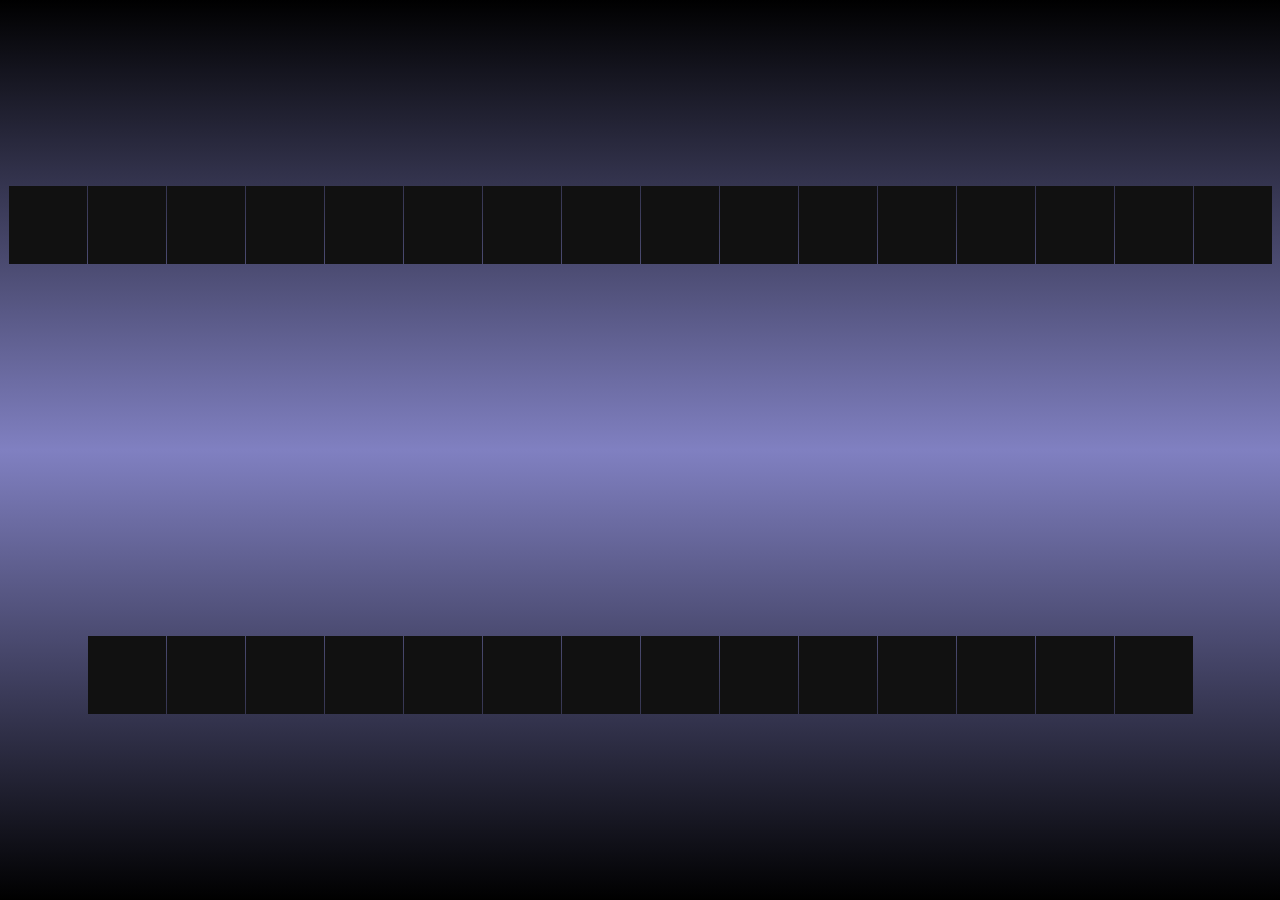
<file: background.html>
<!DOCTYPE html>
<html lang="en">
<head>
  <meta charset="UTF-8">
  <meta name="viewport" content="width=device-width, initial-scale=1.0">
  <title>Document</title>
<style>
  *{
    margin:0;
    padding: 0;
    box-sizing: border-box;
  }
  body{
    background-color: black;
    display: flex;
    justify-content: center;
    align-items: center;
    min-height: 100vh;

  }
  section{
    position: absolute;
    width: 100vw;
    height: 100vh;
    display: flex;
    justify-content: center;
    align-items: center;
    gap: 1px;
    flex-wrap: wrap;
  }
  section::before{
    position: absolute;
    content: '';
    width: 100%;
    height: 100%;
    background: linear-gradient(black,rgb(128, 128, 193),black);
    animation: animate 8s linear infinite ;
  }
  @keyframes animate{
      0%{
          transform: translateY(-100%);
      }
      100%{
        transform: translateY(100%);
      }
  }
  span{
    position: relative;
    width: calc(6.25vw - 2px);
    height: calc(6.25vw - 2px);
    background: #111;
    transition: 8s ;
  }
  span:hover{
    background: #2fc8fc;
    transition: 0s;
  }
</style>
</head>
<body>
  <section>
    <span></span><span></span><span></span><span></span><span></span><span></span><span></span><span></span><span></span><span></span><span></span><span></span><span></span><span></span><span></span><span></span><span></span><span></span><span></span><span></span><span></span><span></span><span></span><span></span><span></span> <span></span><span></span><span></span><span></span><span><span></span><span></span><span></span><span></span><span></span><span></span><span></span><span></span><span></span><span></span><span></span><span></span><span></span><span></span><span></span><span></span><span></span><span></span><span></span><span></span><span></span><span></span><span></span><span></span><span></span><span></span><span></span><span></span><span></span><span></span><span></span><span></span><span></span><span></span><span></span><span></span><span></span><span></span><span></span><span></span><span></span><span></span><span></span><span></span><span></span><span></span><span></span><span></span><span></span><span></span><span></span><span></span><span></span><span></span><span></span><span></span><span></span><span></span><span></span><span></span><span></span><span></span><span></span><span></span><span></span><span></span><span></span><span></span><span></span><span></span><span></span><span></span><span></span><span></span><span></span><span></span><span></span><span></span><span></span><span></span><span></span><span></span><span></span><span></span><span></span><span></span><span></span><span></span><span></span><span></span><span></span><span></span><span></span><span></span><span></span><span></span><span></span><span></span><span></span><span></span><span></span><span></span><span></span><span></span><span></span><span></span><span></span><span></span><span></span><span></span><span></span><span></span><span></span><span></span><span></span><span></span><span></span><span></span><span></span><span></span><span></span><span></span><span></span><span></span><span></span><span></span><span></span><span></span><span></span><span></span><span></span><span></span><span></span><span></span><span></span><span></span><span></span><span></span><span></span><span></span><span></span><span></span><span></span><span></span><span></span><span></span><span></span><span></span><span></span><span></span><span></span><span></span><span></span><span></span><span></span><span></span><span></span><span></span><span></span><span></span><span></span><span></span><span></span><span></span><span></span><span></span><span></span><span></span><span></span><span></span><span></span><span></span><span></span><span></span><span></span><span></span><span></span><span></span><span></span><span></span><span></span><span></span><span></span><span></span><span></span><span></span><span></span><span></span><span></span><span></span><span></span><span></span><span></span><span></span><span></span><span></span><span></span><span></span><span></span><span></span><span></span><span></span><span></span><span></span><span></span><span></span><span></span><span></span><span></span><span></span><span></span><span></span><span></span><span></span><span></span><span></span><span></span><span></span><span></span><span></span><span></span><span></span><span></span><span></span><span></span><span></span><span></span><span></span><span></span><span></span><span></span><span></span><span></span><span></span><span></span><span></span><span></span><span></span><span></span><span></span><span></span><span></span><span></span><span></span><span></span><span></span><span></span><span></span><span></span><span></span><span></span><span></span><span></span><span></span><span></span><span></span><span></span><span></span><span></span><span></span><span></span><span></span><span></span><span></span><span></span><span></span><span></span><span></span><span></span><span></span><span></span><span></span><span></span><span></span><span></span><span></span><span></span><span></span><span></span><span></span><span></span><span></span><span></span><span></span><span></span><span></span><span></span><span></span><span></span><span></span><span></span><span></span><span></span><span></span><span></span><span></span><span></span><span></span><span></span><span></span><span></span><span></span><span></span><span></span><span></span><span></span><span></span><span></span><span></span><span></span><span></span><span></span><span></span><span></span><span></span><span></span><span></span><span></span><span></span><span></span><span></span><span></span><span></span><span></span><span></span><span></span><span></span><span></span><span></span><span></span><span></span><span></span><span></span><span></span><span></span><span></span><span></span><span></span><span></span><span></span><span></span><span></span><span></span><span></span><span></span><span></span><span></span><span></span><span></span><span></span><span></span><span></span><span></span><span></span><span></span><span></span><span></span><span></span><span></span><span></span><span></span><span></span><span></span><span></span><span></span><span></span><span></span><span></span><span></span><span></span><span></span><span></span><span></span><span></span><span></span><span></span><span></span><span></span><span></span><span></span><span></span><span></span><span></span><span></span><span></span><span></span><span></span><span></span><span></span><span></span><span></span><span></span><span></span><span></span><span></span><span></span><span></span><span></span><span></span><span></span><span></span><span></span><span></span><span></span><span></span><span></span><span></span><span></span><span></span>
  </section>
</body>
</html>
</file>
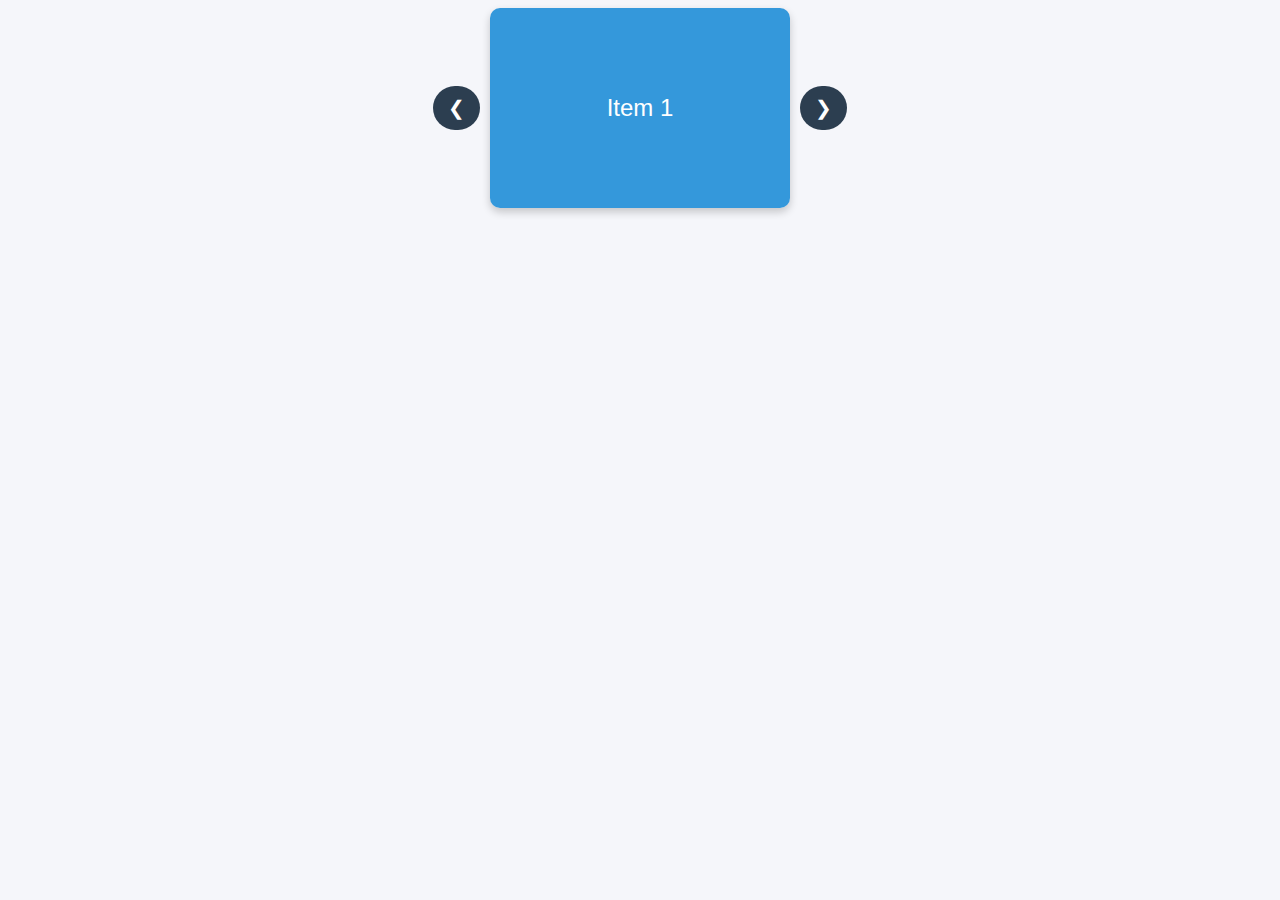
<file: caro.html>
<!DOCTYPE html>
<html lang="en">
<head>
  <meta charset="UTF-8" />
  <meta name="viewport" content="width=device-width, initial-scale=1.0" />
  <title>Carousel Example</title>
  <link rel="stylesheet" href="caro.css" />
</head>
<body>
  <div class="reviewcarousel-container">
    <button id="prev" class="nav-btn">❮</button>

    <div class="reviewcarousel">
      <div class="reviewcarousel-track">
        <div class="carousel-item">Item 1</div>
        <div class="carousel-item">Item 2</div>
        <div class="carousel-item">Item 3</div>
        <div class="carousel-item">Item 4</div>
      </div>
    </div>

    <button id="next" class="nav-btn">❯</button>
  </div>

  <script src="caro.js"></script>
</body>
</html>
</file>
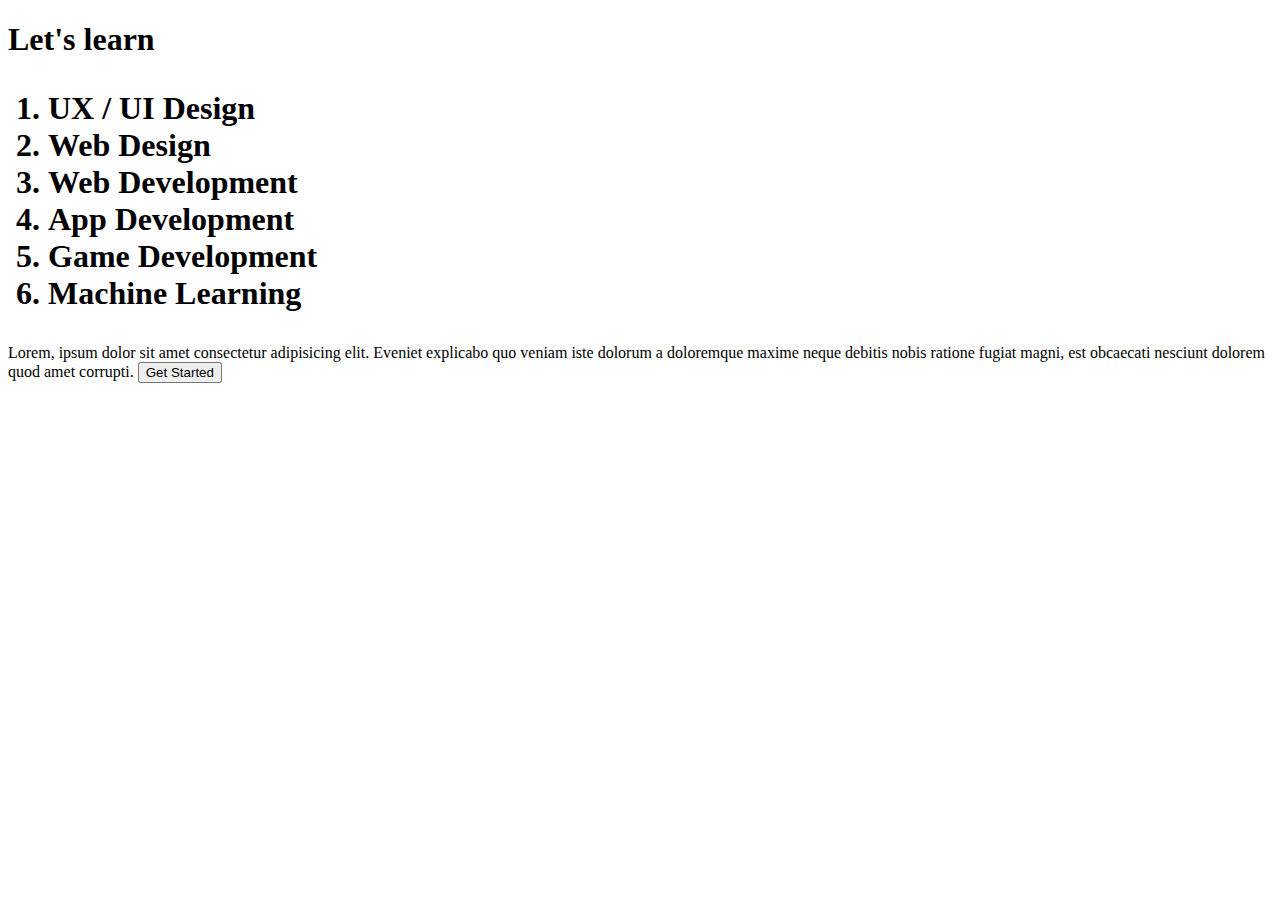
<file: slide.html>
<!DOCTYPE html>
<html lang="en">
<head>
  <meta charset="UTF-8">
  <meta name="viewport" content="width=device-width, initial-scale=1.0">
  <title>Document</title>
</head>
<body>
  <div class="wrapper">
    <h1 class="content">
      Let's learn
      <ol>
        <li><span>UX / UI Design</span></li>
        <li><span>Web Design</span></li>
        <li><span>Web Development</span></li>
        <li><span>App Development</span></li>
        <li><span>Game Development</span></li>
        <li><span>Machine Learning</span></li>
      </ol>
    </h1>
    <p>
      Lorem, ipsum dolor sit amet consectetur adipisicing elit. Eveniet explicabo quo veniam iste dolorum a doloremque maxime neque debitis nobis ratione fugiat magni, est obcaecati nesciunt dolorem quod amet corrupti.
      <button>Get Started</button>
    </p>
  </div>
</body>
</html>
</file>
<file: caro.css>
/* * {
  box-sizing: border-box;
} */

body {
  font-family: Arial, sans-serif;
  background: #f5f6fa;
  display: flex;
  justify-content: center;
  align-items: center;
  height: 200px;
}

.reviewcarousel-container {
  display: flex;
  align-items: center;
  gap: 10px;
}

.reviewcarousel {
  width: 300px;
  overflow: hidden;
  border-radius: 10px;
  box-shadow: 0 4px 8px rgba(0, 0, 0, 0.2);
}

.reviewcarousel-track {
  display: flex;
  transition: transform 0.5s ease-in-out;
}

.carousel-item {
  min-width: 300px;
  height: 200px;
  background-color: #3498db;
  color: white;
  font-size: 24px;
  display: flex;
  align-items: center;
  justify-content: center;
  border-right: 2px solid #fff;
}

.nav-btn {
  background-color: #2c3e50;
  color: white;
  border: none;
  border-radius: 50%;
  padding: 10px 15px;
  cursor: pointer;
  font-size: 20px;
  transition: 0.3s;
  border-radius: 999px;
}

.nav-btn:hover {
  background-color: #bc891a;
}
</file>
